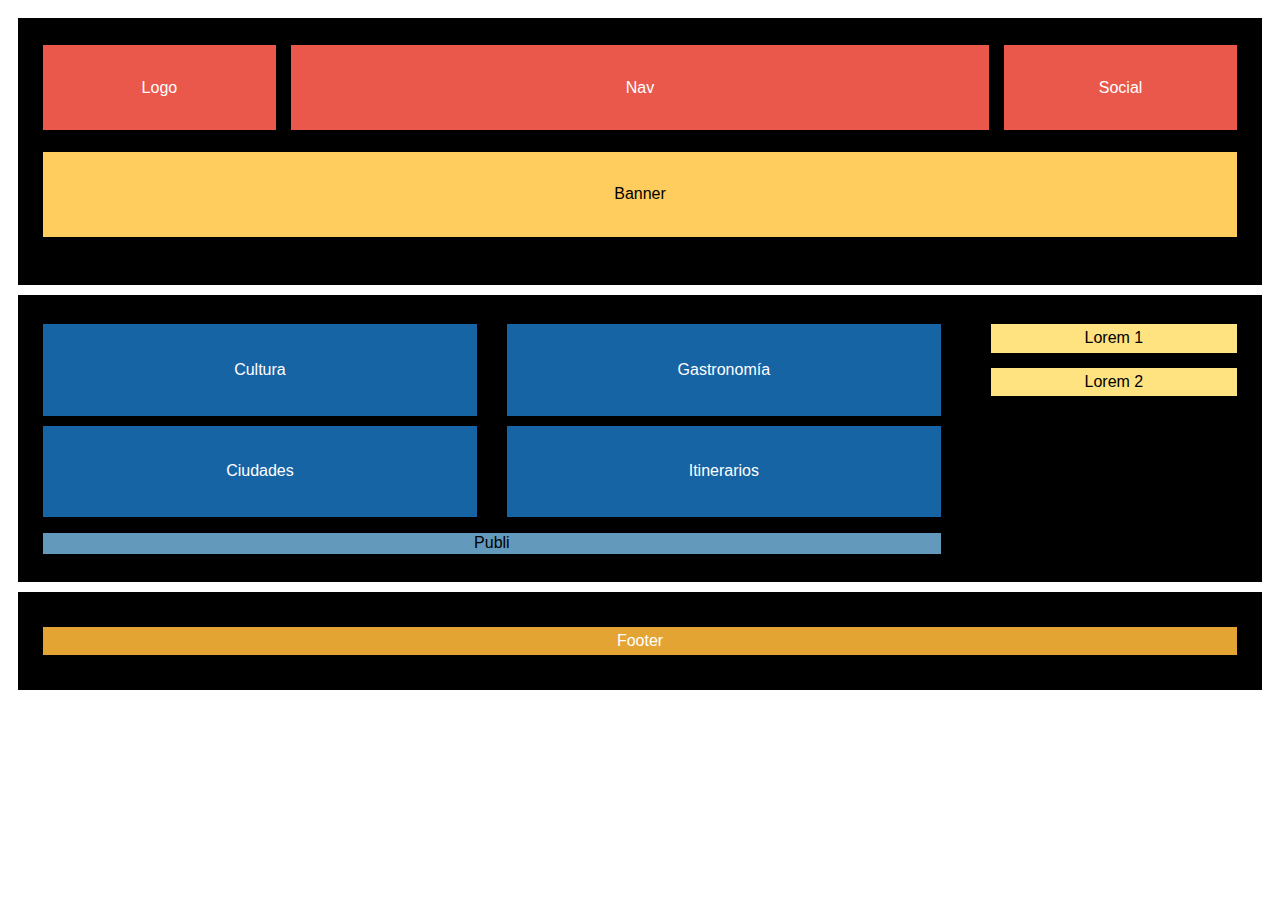
<file: exercici6-proves/esquema/index.html>
<!DOCTYPE html>
<html lang="en">
<head>
    <meta charset="UTF-8">
    <title>GRID</title>
    <link rel="stylesheet" href="main.css">
</head>
<body>
<section id="grid-1">
    <div>
        <section id="grid-header">
            <section id="grid-nav">
                <div>Logo</div>
                <div>Nav</div>
                <div>Social</div>
            </section>
            <section id="grid-banner">
                <div>Banner</div>
            </section>
        </section>
    </div>
    <div>
        <section id="col-left">
            <section id="col-left-1">
                <div>Cultura</div>
                <div>Gastronomía</div>
                <div>Ciudades</div>
                <div>Itinerarios</div>
            </section>
            <section id="col-left-2">
                <div>Publi</div>
            </section>
        </section>
        <section id="col-right">
            <div>Lorem 1</div>
            <div>Lorem 2</div>
        </section>
    </div>
    <div>
        <section id="grid-RU">
            <div>Footer</div>
        </section>
    </div>
</section>

</body>
</html>
</file>
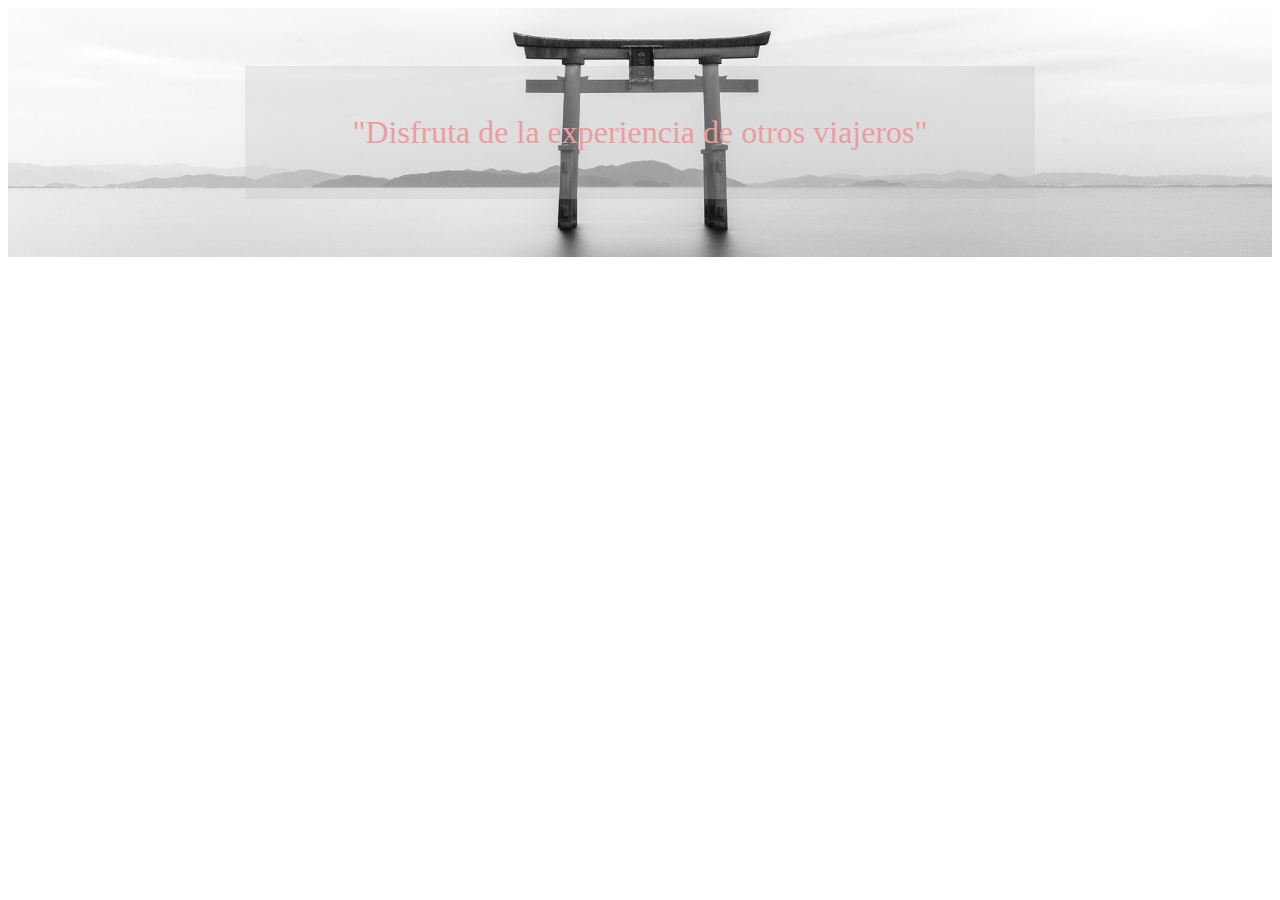
<file: exercici6-proves/header/index.html>
<!DOCTYPE html>
<html lang="en">
<head>
    <meta charset="UTF-8">
    <title>CSS GRID</title>
    <link rel="stylesheet" href="main.css">
</head>
<body>
    <div class="bg">
        <main>
            <header>⠀</header>
            <aside>⠀<br>"Disfruta de la experiencia de otros viajeros"<br>⠀</aside>
            <article>⠀</article>
            <aside>⠀</aside>
            <footer>⠀</footer>
        </main>
    </div>
</body>
</html>
</file>
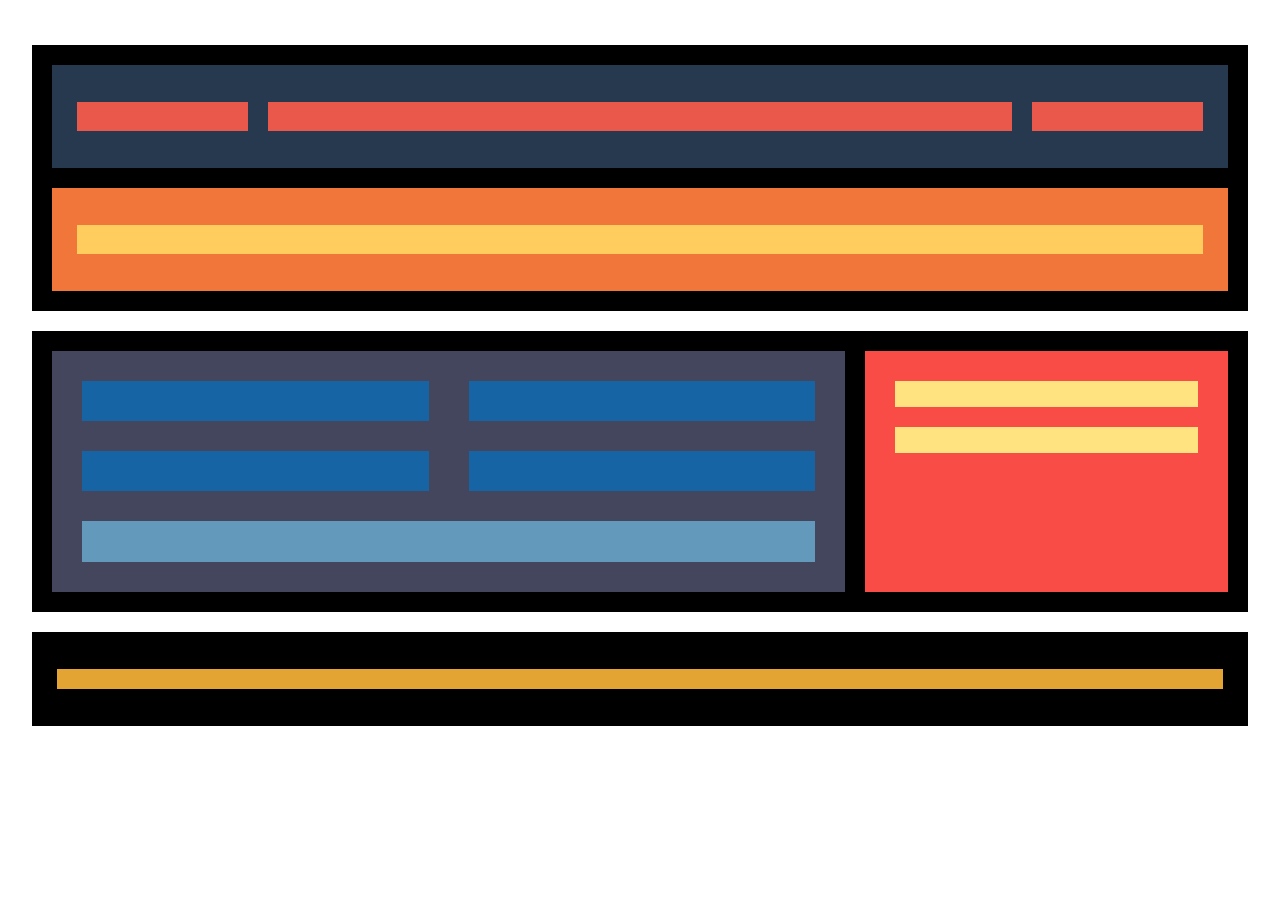
<file: exercici1/index-e1.html>
<!DOCTYPE html>
<html lang="en">
<head>
    <meta charset="UTF-8">
    <meta http-equiv="X-UA-Compatible" content="IE=edge">
    <meta name="viewport" content="width=device-width, initial-scale=1.0">
    <link rel="stylesheet" href="styles.css">
    <title>M3 E1</title>
</head>
<body>
    <div class="container">
        <div class="first">
            <div class="group1">
                <div class="R1"></div>
                <div class="R2"></div>
                <div class="R3"></div>
            </div>
            <div class="group2">
                <div class="RU"></div>
            </div>
        </div>
        <div class="second">
            <div class="group3">
                <div class="groupcolumn">
                    <div class="group31">
                        <div class="R4"></div>
                        <div class="R5"></div>
                    </div>
                    <div class="group32">
                        <div class="R6"></div>
                        <div class="R7"></div>
                    </div>
                </div>
                <div class="group33">
                    <div class="R8"></div>
                </div>
            </div>
            <div class="group4">
                <div class="R9"></div>
                <div class="R10"></div>
            </div>
        </div>
        <div class="third">
            <div class="rectangle"></div>
        </div>
    </div>
</body>
</html>
</file>
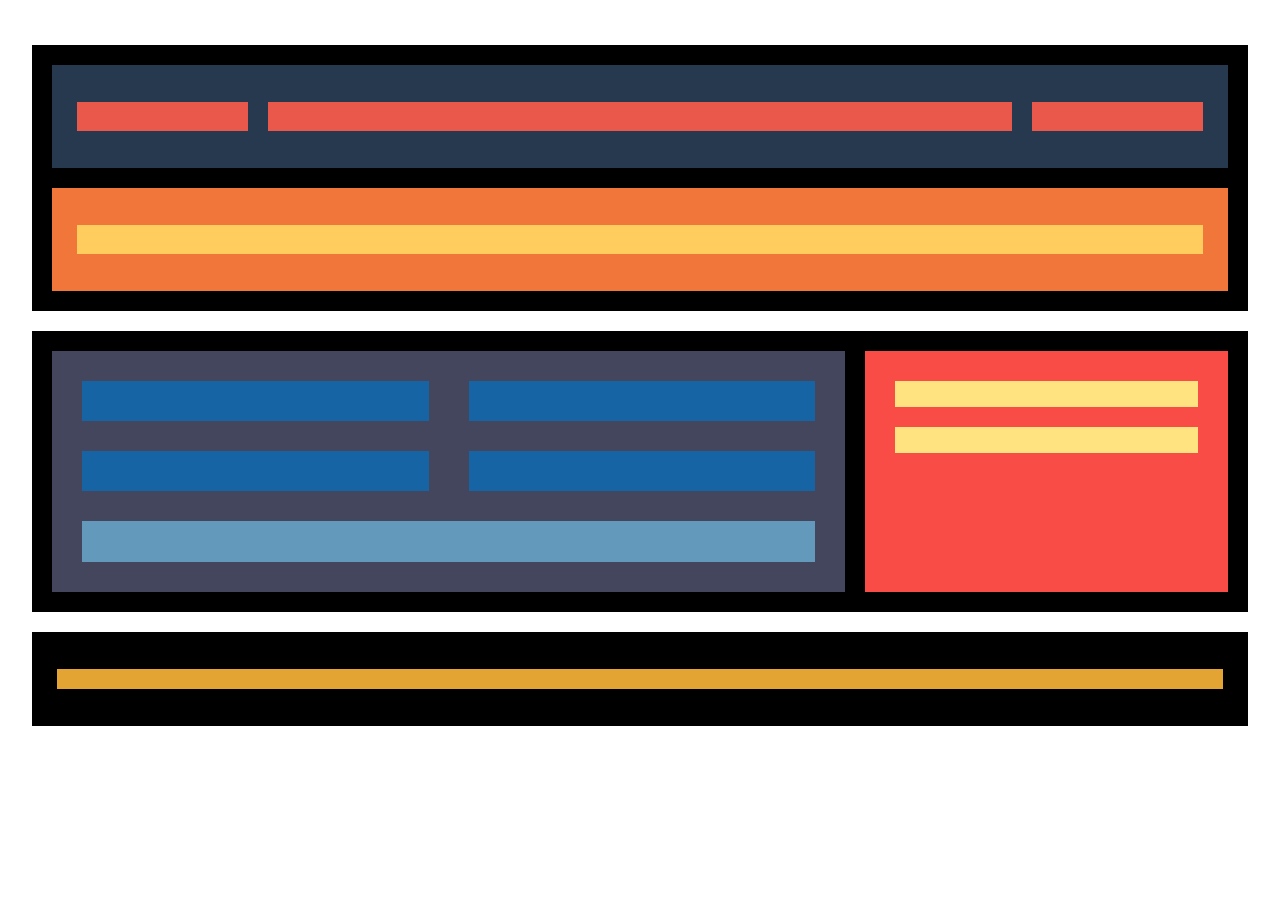
<file: exercici2/index-e2.html>
<!DOCTYPE html>
<html lang="en">
<head>
    <meta charset="UTF-8">
    <meta http-equiv="X-UA-Compatible" content="IE=edge">
    <meta name="viewport" content="width=device-width, initial-scale=1.0">
    <link rel="stylesheet" href="styles.css">
    <title>M3 E2</title>
</head>
<body>
    <div class="container">
        <div class="first">
            <div class="group1">
                <div class="R1"></div>
                <div class="R2"></div>
                <div class="R3"></div>
            </div>
            <div class="group2">
                <div class="RU"></div>
            </div>
        </div>
        <div class="second">
            <div class="group3">
                <div class="groupcolumn">
                    <div class="group31">
                        <div class="R4"></div>
                        <div class="R5"></div>
                    </div>
                    <div class="group32">
                        <div class="R6"></div>
                        <div class="R7"></div>
                    </div>
                </div>
                <div class="group33">
                    <div class="R8"></div>
                </div>
            </div>
            <div class="group4">
                <div class="R9"></div>
                <div class="R10"></div>
            </div>
        </div>
        <div class="third">
            <div class="rectangle"></div>
        </div>
    </div>
</body>
</html>
</file>
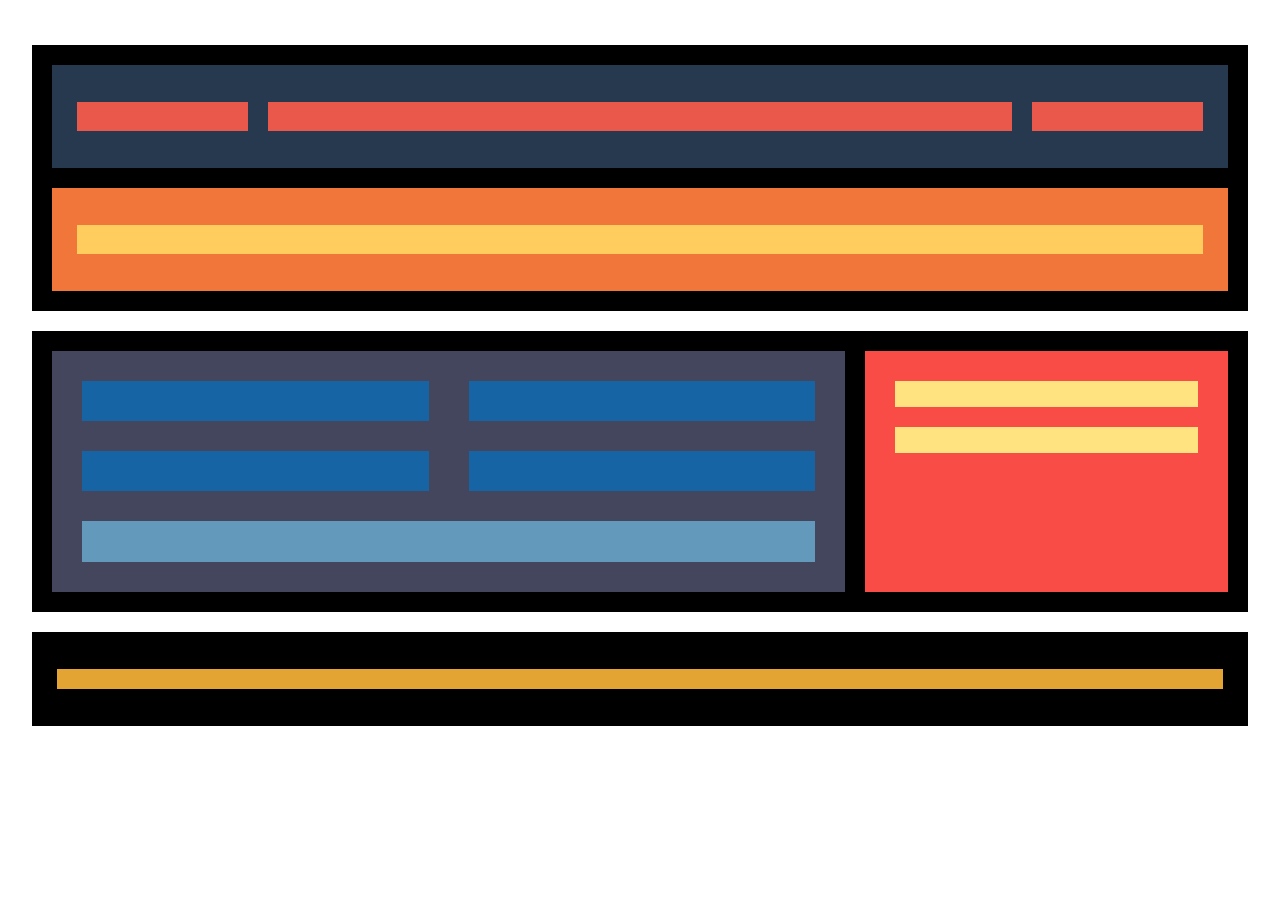
<file: exercici3/index-e3.html>
<!DOCTYPE html>
<html lang="en">
<head>
    <meta charset="UTF-8">
    <meta http-equiv="X-UA-Compatible" content="IE=edge">
    <meta name="viewport" content="width=device-width, initial-scale=1.0">
    <link rel="stylesheet" href="styles.css">
    <title>M3 E3</title>
</head>
<body>
    <div class="container">
        <div class="first">
            <div class="group1">
                <div class="R1"></div>
                <div class="R2"></div>
                <div class="R3"></div>
            </div>
            <div class="group2">
                <div class="RU"></div>
            </div>
        </div>
        <div class="second">
            <div class="group3">
                <div class="groupcolumn">
                    <div class="group31">
                        <div class="R4"></div>
                        <div class="R5"></div>
                    </div>
                    <div class="group32">
                        <div class="R6"></div>
                        <div class="R7"></div>
                    </div>
                </div>
                <div class="group33">
                    <div class="R8"></div>
                </div>
            </div>
            <div class="group4">
                <div class="R9"></div>
                <div class="R10"></div>
            </div>
        </div>
        <div class="third">
            <div class="rectangle"></div>
        </div>
    </div>
</body>
</html>
</file>
<file: exercici6-proves/esquema/main.css>
* {
    box-sizing: border-box; /* hace que los paddings se queden en su caja! */
}

html, body {
    height: calc(100vh - 60px);
}

/* Primer GRID */
#grid-1 {
    display: grid;
    height: 80%;
    grid-gap: 10px;
    /* grid-template-rows: repeat(auto-fit, minmax(100px, auto)); */
    /* grid-template-rows: 2fr 4fr 1fr; */
    grid-template-rows: 41% 44% 15%;
    padding: 10px;
}

div {
    display: flex;
    justify-content: center;
    align-items: center;
    font-family: sans-serif;
}

#grid-1 > div {
    background-color: #000;
}

    /* GRID Header */
    #grid-1 > div:nth-child(5) {
        background-color: transparent;
        display: block;
    }

    #grid-header {
        display: grid;
        height: 80%;
        width: 100%;
        grid-template-rows: repeat(2, 1fr);
    }

    #grid-header > div {
        background-color: purple;
        color: white;
    }

        /* GRID Header > Nav */
        #grid-header > div:nth-child(5) {
            background-color: transparent;
            display: block;
        }

        #grid-nav {
            display: grid;
            grid-gap: 15px;
            height: 80%;
            width: 100%;
            grid-template-columns: 1fr 3fr 1fr;
            padding: 0px 25px 0px 25px;
        }

        #grid-nav > div {
            background-color: #EA584B;
            color: white;
        }

        /* GRID Header > Banner */
        #grid-header > div:nth-child(5) {
            background-color: transparent;
            display: block;
        }

        #grid-banner {
            display: grid;
            height: 80%;
            width: 100%;
            grid-template-columns: repeat(1, 1fr);
            padding: 0px 25px 0px 25px;
        }

        #grid-banner > div {
            background-color: #FFCC5E;
            color: #000;
        }

    /* GRID Content */

    #grid-1 > div:nth-child(5) {
        background-color: transparent;
        display: block;
    }

    #col-left {
        display: grid;
        height: 80%;
        width: 100%;
    }

    #col-right {
        display: grid;
        grid-gap: 15px;
        height: 80%;
        width: 30%;
        grid-template-rows: 1fr 1fr 5fr;
        padding: 0px 25px 0px 25px;
    }

    #col-right > div {
        background-color: #FFE380;
        color: black;
    }

        /* GRID Col-Left */

        #col-left > div:nth-child(2) {
            background-color: transparent;
            display: block;
        }

        #col-left-1 {
            display: grid;
            height: 150%; /* Revisar! */
            width: 100%;
            grid-row-gap: 10px;
            grid-column-gap: 30px;
            grid-template-rows: repeat(2, 1fr);
            grid-template-columns: repeat(2, 1fr);
            padding: 0px 25px 0px 25px;
        }

        #col-left-1 > div {
            background-color: #1664A4;
            color: white;
        }

        #col-left-2 {
            display: grid;
            height: 20%;
            width: 100%;
            padding: 0px 25px 0px 25px;
            align-self: end;
        }

        #col-left-2 > div {
            background-color: #6399BB;
            color: #000;
        }

    /* GRID Footer */
    #grid-1 > div:nth-child(5) {
        background-color: transparent;
        display: block;
    }

    #grid-RU {
        display: grid;
        height: 60%;
        width: 100%;
        /* grid-template-rows: repeat(2, 1fr); */
        padding: 15px 25px 15px 25px;
    }

    #grid-RU > div {
        background-color: #E4A434;
        color: white;
    }
</file>
<file: exercici6-proves/header/main.css>
.bg {
    background: url('./cap-1.png') no-repeat center center/cover;
}

main > * {
    background-color: transparent;
    color: transparent;
    text-align: center;
    padding: 10px;
    font-size: 2em;
}

/* Definimos el GRID container */
main {
    display: grid;
    grid-template-areas:
        "footer"
        "contenido"
        "izquierda"
        "derecha"
        "header";
}

/* Desktop */
@media (min-width: 500px) {
    main {
        grid-template-areas:
        "header header header"
        "contenido izquierda derecha"
        "footer footer footer";
    }
}

/* Nombramos los elementos */
header {
    grid-area: header;
}

aside:first-of-type {
    grid-area: izquierda;
    text-align: center;
    background: rgba(196, 196, 196, 0.30);
    color: #ED9C9F;
}

article {
    grid-area: contenido;
}

aside:last-of-type {
    grid-area: derecha;
}

footer {
    grid-area: footer;
}
</file>
<file: exercici1/styles.css>
* {
    box-sizing: border-box; /* hace que los paddings se queden en su caja! */
}

html, body {
    height: calc(100vh - 30px);
}

body {
    background-color: #fff;
    /* background-color: #fff; */
    margin: 0;
    /* padding: 15px 0px 15px 0px; */ /* top right bottom left */
    padding: 45px 0px; /* top bottom -- right left */
}

.container { /* en container encontramos todos los elementos centrados */
    width: 95%; /* centrado en pantalla + margenes en los lados, imitando el wireframe propuesto de 1920px de width */
    height: 100%;
    margin: 0 auto;
    /* background-color: #fff; */
    background-color: white;
}

.first {
    display: inline-flex;
    flex-direction: column;
    width: 100%;
    height: 34.07%; /* respecto al 100% del height del container */
    background: #000;
    padding: 20px 20px;
}

    .group1 {
        display: inline-flex;
        background: #27394E;
        width: 100%;
        height: 50%;
        margin-bottom: 20px; /* separación entre group 1 y 2 */
        padding: 37px 25px;
    }

        .R1 {
            background: #EA584B;
            width: 15.75%;
            height: 100%;
            margin-right: 10px;
        }

        .R2 {
            background: #EA584B;
            width: 68.49%;
            height: 100%;
            margin-left: 10px;
            margin-right: 10px;
        }

        .R3 {
            background: #EA584B;
            width: 15.75%;
            height: 100%;
            margin-left: 10px;
        }

    .group2 {
        display: inline-flex;
        width: 100%;
        height: 50%;
        background: #F0763A;
        padding: 37px 25px;
    }

        .RU {
            background: #FFCC5E;
            width: 100%;
            height: 100%;
        }

.second {
    display: inline-flex;
    flex-direction: row;
    width: 100%;
    height: 36.07%; /* respecto al 100% del height del container */
    background: #000;
    margin-top: 20px; /* separado del .first */
    padding: 20px 20px;
}

    .group3 {
        display: inline-flex;
        flex-direction: column;
        background: #44465E;
        width: 68.68%; /* la otra parte la tiene el .group4 */
        height: 100%;
        /* margin-left: 20px; */
        margin-right: 10px;
    }

        .groupcolumn {
            display: inline-flex;
            flex-direction: row;
            width: 100%;
            height: 64.29%;
        }

            .group31 {
                display: inline-flex;
                flex-direction: column;
                width: 50%;
                height: 100%;
                padding: 30px 20px 15px 30px;
            }

                .R4 {
                    background: #1664A4;
                    /* background: blue; */
                    /* width: 100%; */
                    height: 100%;
                    margin-bottom: 30px;
                }

                .R5 {
                    background: #1664A4;
                    /* background: red; */
                    /* width: 100%; */
                    height: 100%;
                    /* margin-bottom: 20px; */
                }

            .group32 {
                display: inline-flex;
                flex-direction: column;
                /* background: green; */
                width: 50%;
                height: 100%;
                padding: 30px 30px 15px 20px;
            }

                .R6 {
                    background: #1664A4;
                    /* background: green; */
                    /* width: 100%; */
                    height: 100%;
                    margin-bottom: 30px;
                }

                .R7 {
                    background: #1664A4;
                    /* background: yellow; */
                    /* width: 100%; */
                    height: 100%;
                    /* margin-bottom: 20px; */
                }

        .group33 {
            display: inline-flex;
            flex-direction: row;
            /* width: 100%; */
            height: 35.71%;
            padding: 15px 30px 30px 30px;
        }

            .R8 {
                background: #6399BB;
                width: 100%;
                height: 100%;
            }

    .group4 {
        display: inline-flex;
        flex-direction: column;
        background: #F94C47;
        width: 31.32%;
        height: 100%;
        margin-left: 10px;
        /* margin-right: 20px; */
        padding: 30px;
    }

        .R9 {
            background: #FFE380;
            /* width: 87.77%; */
            height: 14.29%;
        }

        .R10 {
            background: #FFE380;
            /* width: 87.77%; */
            height: 14.29%;
            margin-top: 20px;
        }

.third {
    display: inline-flex;
    width: 100%;
    height: 12.02%; /* respecto al 100% del height del container */
    background: #000;
    margin-top: 20px; /* separado del .third */
    padding: 37px 25px;
}

.rectangle {
    background: #E4A434;
    width: 100%;
    height: 100%;
}
</file>
<file: exercici2/styles.css>
* {
    box-sizing: border-box; /* hace que los paddings se queden en su caja! */
}

html, body {
    height: calc(100vh - 30px);
}

body {
    background-color: #fff;
    /* background-color: #fff; */
    margin: 0;
    /* padding: 15px 0px 15px 0px; */ /* top right bottom left */
    padding: 45px 0px; /* top bottom -- right left */
}

.container { /* en container encontramos todos los elementos centrados */
    width: 95%; /* centrado en pantalla + margenes en los lados, imitando el wireframe propuesto de 1920px de width */
    height: 100%;
    margin: 0 auto;
    /* background-color: #fff; */
    background-color: white;
}

.first {
    display: inline-flex;
    flex-direction: column;
    width: 100%;
    height: 34.07%; /* respecto al 100% del height del container */
    background: #000;
    padding: 20px 20px;
}

    .group1 {
        display: inline-flex;
        background: #27394E;
        width: 100%;
        height: 50%;
        margin-bottom: 20px; /* separación entre group 1 y 2 */
        padding: 37px 25px;
    }

        .R1 {
            background: #EA584B;
            width: 15.75%;
            height: 100%;
            margin-right: 10px;
        }

        .R2 {
            background: #EA584B;
            width: 68.49%;
            height: 100%;
            margin-left: 10px;
            margin-right: 10px;
        }

        .R3 {
            background: #EA584B;
            width: 15.75%;
            height: 100%;
            margin-left: 10px;
        }

    .group2 {
        display: inline-flex;
        width: 100%;
        height: 50%;
        background: #F0763A;
        padding: 37px 25px;
    }

        .RU {
            background: #FFCC5E;
            width: 100%;
            height: 100%;
        }

.second {
    display: inline-flex;
    flex-direction: row;
    width: 100%;
    height: 36.07%; /* respecto al 100% del height del container */
    background: #000;
    margin-top: 20px; /* separado del .first */
    padding: 20px 20px;
}

    .group3 {
        display: inline-flex;
        flex-direction: column;
        background: #44465E;
        width: 68.68%; /* la otra parte la tiene el .group4 */
        height: 100%;
        /* margin-left: 20px; */
        margin-right: 10px;
    }

        .groupcolumn {
            display: inline-flex;
            flex-direction: row;
            width: 100%;
            height: 64.29%;
        }

            .group31 {
                display: inline-flex;
                flex-direction: column;
                width: 50%;
                height: 100%;
                padding: 30px 20px 15px 30px;
            }

                .R4 {
                    background: #1664A4;
                    /* background: blue; */
                    /* width: 100%; */
                    height: 100%;
                    margin-bottom: 30px;
                }

                .R5 {
                    background: #1664A4;
                    /* background: red; */
                    /* width: 100%; */
                    height: 100%;
                    /* margin-bottom: 20px; */
                }

            .group32 {
                display: inline-flex;
                flex-direction: column;
                /* background: green; */
                width: 50%;
                height: 100%;
                padding: 30px 30px 15px 20px;
            }

                .R6 {
                    background: #1664A4;
                    /* background: green; */
                    /* width: 100%; */
                    height: 100%;
                    margin-bottom: 30px;
                }

                .R7 {
                    background: #1664A4;
                    /* background: yellow; */
                    /* width: 100%; */
                    height: 100%;
                    /* margin-bottom: 20px; */
                }

        .group33 {
            display: inline-flex;
            flex-direction: row;
            /* width: 100%; */
            height: 35.71%;
            padding: 15px 30px 30px 30px;
        }

            .R8 {
                background: #6399BB;
                width: 100%;
                height: 100%;
            }

    .group4 {
        display: inline-flex;
        flex-direction: column;
        background: #F94C47;
        width: 31.32%;
        height: 100%;
        margin-left: 10px;
        /* margin-right: 20px; */
        padding: 30px;
    }

        .R9 {
            background: #FFE380;
            /* width: 87.77%; */
            height: 14.29%;
        }

        .R10 {
            background: #FFE380;
            /* width: 87.77%; */
            height: 14.29%;
            margin-top: 20px;
        }

.third {
    display: inline-flex;
    width: 100%;
    height: 12.02%; /* respecto al 100% del height del container */
    background: #000;
    margin-top: 20px; /* separado del .third */
    padding: 37px 25px;
}

.rectangle {
    background: #E4A434;
    width: 100%;
    height: 100%;
}

@media (max-width: 560px) { /* 560px equivale a la vista tablet del wireframe propuesto para dicha vista (originalmente de 345px de width) */
    
html, body {
    height: calc(100vh);
}

    .first {
        height: 29.57%;
    }

    .second {
        flex-direction: column;
        background: #FFF734;
        height: 44.93%;
    }

        .group3 {
            width: 100%;
            padding: 20px;
        }

            .groupcolumn {
                height: 100%;
            }

                .group31 {
                    padding: 0px 0px 0px 0px;
                    margin-right: 5px;
                }

                    .R4 {
                        margin-bottom: 10px;
                    }
                
                    .R5 {
                        margin-bottom: 10px;
                    }
                

                .group32 {
                    padding: 0px 0px 0px 0px;
                    margin-left: 5px;
                }

                    .R6 {
                        margin-bottom: 10px;
                    }
                
                    .R7 {
                        margin-bottom: 10px;
                    }
                

            .group33 {
                padding: 0px 0px 0px 0px;
            }

                .R8 {
                    height: 100%;
                }

    .group4 {
        margin-left: 0px;
        margin-top: 20px;
        width: 100%;
        padding: 20px;
    }

    .R9 {
        height: 100%;
    }

    .R10 {
        height: 100%;
        margin-top: 15px;
    }

    .third {
        height: 16.52%;
    }
}
</file>
<file: exercici3/styles.css>
* {
    box-sizing: border-box; /* hace que los paddings se queden en su caja! */
}

html, body {
    height: calc(100vh - 30px);
}

body {
    background-color: #fff;
    /* background-color: #fff; */
    margin: 0;
    /* padding: 15px 0px 15px 0px; */ /* top right bottom left */
    padding: 45px 0px; /* top bottom -- right left */
}

.container { /* en container encontramos todos los elementos centrados */
    width: 95%; /* centrado en pantalla + margenes en los lados, imitando el wireframe propuesto de 1920px de width */
    height: 100%;
    margin: 0 auto;
    /* background-color: #fff; */
    background-color: white;
}

.first {
    display: inline-flex;
    flex-direction: column;
    width: 100%;
    height: 34.07%; /* respecto al 100% del height del container */
    background: #000;
    padding: 20px 20px;
}

    .group1 {
        display: inline-flex;
        background: #27394E;
        width: 100%;
        height: 50%;
        margin-bottom: 20px; /* separación entre group 1 y 2 */
        padding: 37px 25px;
    }

        .R1 {
            background: #EA584B;
            width: 15.75%;
            height: 100%;
            margin-right: 10px;
        }

        .R2 {
            background: #EA584B;
            width: 68.49%;
            height: 100%;
            margin-left: 10px;
            margin-right: 10px;
        }

        .R3 {
            background: #EA584B;
            width: 15.75%;
            height: 100%;
            margin-left: 10px;
        }

    .group2 {
        display: inline-flex;
        width: 100%;
        height: 50%;
        background: #F0763A;
        padding: 37px 25px;
    }

        .RU {
            background: #FFCC5E;
            width: 100%;
            height: 100%;
        }

.second {
    display: inline-flex;
    flex-direction: row;
    width: 100%;
    height: 36.07%; /* respecto al 100% del height del container */
    background: #000;
    margin-top: 20px; /* separado del .first */
    padding: 20px 20px;
}

    .group3 {
        display: inline-flex;
        flex-direction: column;
        background: #44465E;
        width: 68.68%; /* la otra parte la tiene el .group4 */
        height: 100%;
        /* margin-left: 20px; */
        margin-right: 10px;
    }

        .groupcolumn {
            display: inline-flex;
            flex-direction: row;
            width: 100%;
            height: 64.29%;
        }

            .group31 {
                display: inline-flex;
                flex-direction: column;
                width: 50%;
                height: 100%;
                padding: 30px 20px 15px 30px;
            }

                .R4 {
                    background: #1664A4;
                    /* background: blue; */
                    /* width: 100%; */
                    height: 100%;
                    margin-bottom: 30px;
                }

                .R5 {
                    background: #1664A4;
                    /* background: red; */
                    /* width: 100%; */
                    height: 100%;
                    /* margin-bottom: 20px; */
                }

            .group32 {
                display: inline-flex;
                flex-direction: column;
                /* background: green; */
                width: 50%;
                height: 100%;
                padding: 30px 30px 15px 20px;
            }

                .R6 {
                    background: #1664A4;
                    /* background: green; */
                    /* width: 100%; */
                    height: 100%;
                    margin-bottom: 30px;
                }

                .R7 {
                    background: #1664A4;
                    /* background: yellow; */
                    /* width: 100%; */
                    height: 100%;
                    /* margin-bottom: 20px; */
                }

        .group33 {
            display: inline-flex;
            flex-direction: row;
            /* width: 100%; */
            height: 35.71%;
            padding: 15px 30px 30px 30px;
        }

            .R8 {
                background: #6399BB;
                width: 100%;
                height: 100%;
            }

    .group4 {
        display: inline-flex;
        flex-direction: column;
        background: #F94C47;
        width: 31.32%;
        height: 100%;
        margin-left: 10px;
        /* margin-right: 20px; */
        padding: 30px;
    }

        .R9 {
            background: #FFE380;
            /* width: 87.77%; */
            height: 14.29%;
        }

        .R10 {
            background: #FFE380;
            /* width: 87.77%; */
            height: 14.29%;
            margin-top: 20px;
        }

.third {
    display: inline-flex;
    width: 100%;
    height: 12.02%; /* respecto al 100% del height del container */
    background: #000;
    margin-top: 20px; /* separado del .third */
    padding: 37px 25px;
}

.rectangle {
    background: #E4A434;
    width: 100%;
    height: 100%;
}

@media (max-width: 560px) { /* 560px equivale a la vista tablet del wireframe propuesto para dicha vista (originalmente de 345px de width) */
    
html, body {
    height: calc(100vh);
}

    .first {
        height: 29.57%;
    }

    .second {
        flex-direction: column;
        background: #FFF734;
        height: 44.93%;
    }

        .group3 {
            width: 100%;
            padding: 20px;
        }

            .groupcolumn {
                height: 100%;
            }

                .group31 {
                    padding: 0px 0px 0px 0px;
                    margin-right: 5px;
                }

                    .R4 {
                        margin-bottom: 10px;
                    }
                
                    .R5 {
                        margin-bottom: 10px;
                    }
                

                .group32 {
                    padding: 0px 0px 0px 0px;
                    margin-left: 5px;
                }

                    .R6 {
                        margin-bottom: 10px;
                    }
                
                    .R7 {
                        margin-bottom: 10px;
                    }
                

            .group33 {
                padding: 0px 0px 0px 0px;
            }

                .R8 {
                    height: 100%;
                }

    .group4 {
        margin-left: 0px;
        margin-top: 20px;
        width: 100%;
        padding: 20px;
    }

    .R9 {
        height: 100%;
    }

    .R10 {
        height: 100%;
        margin-top: 15px;
    }

    .third {
        height: 16.52%;
    }
}

@media (max-width: 421px) { /* 421px equivale a la vista móvil del wireframe propuesto para dicha vista (originalmente de 260px de width) */
    .second {
        background: #FFF734;
    }
}
</file>
